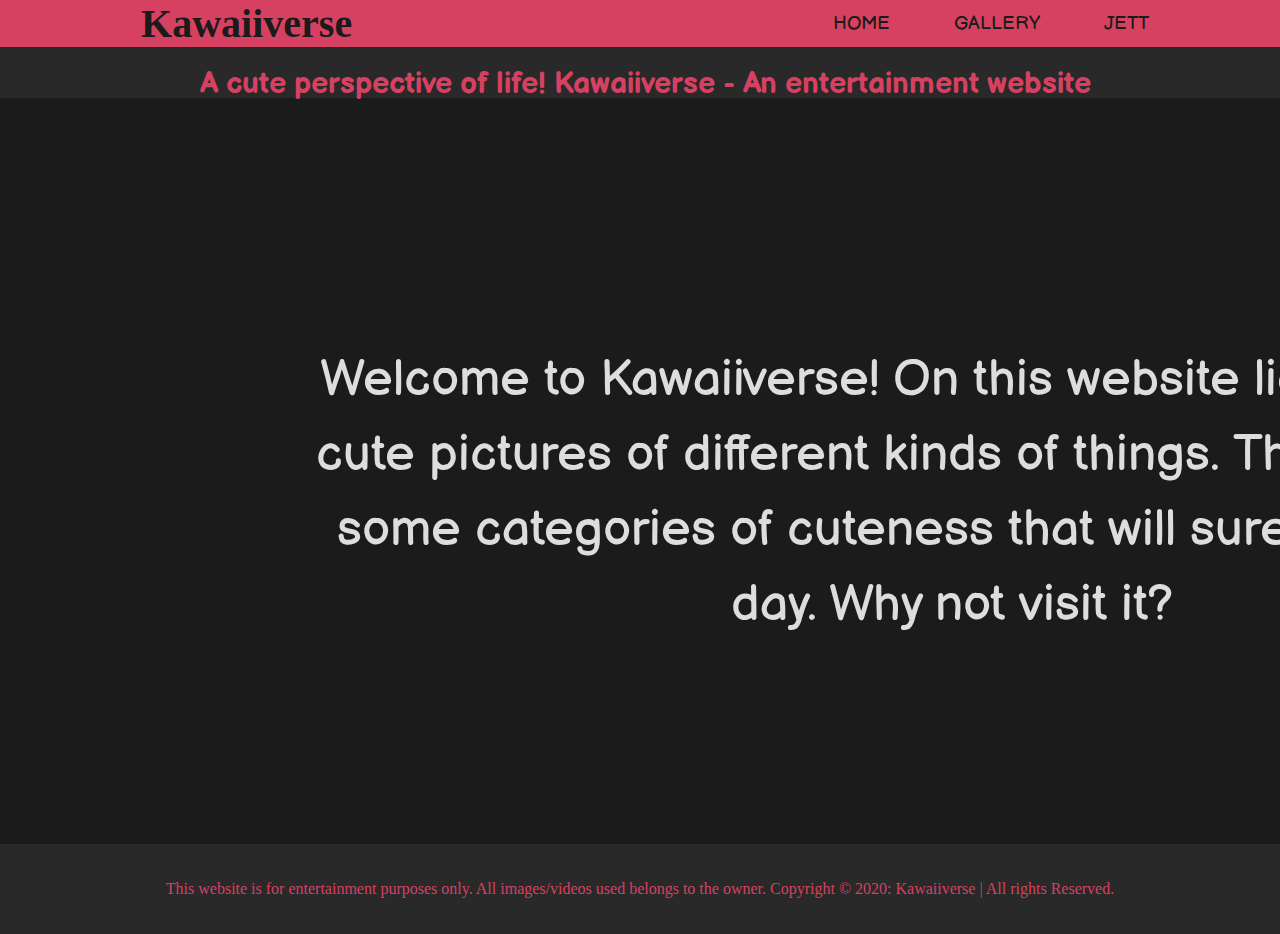
<file: Kawaiiverse_Fate_Serrano/Act1CSS/home.html>
<!DOCTYPE html>
<html>
<head>  
	<link rel="preconnect" href="https://fonts.gstatic.com">
	<link href="https://fonts.googleapis.com/css2?family=Amatic+SC:wght@700&family=Balsamiq+Sans:wght@700&display=swap" rel="stylesheet">

	<link rel="stylesheet" type="text/css" href="css/style.css">

	<link rel="icon" href="C:/Users/Admin/Desktop/Kawaiiverse_Fate_Serrano/Act1CSS/img/favicon.png" type="image/icon type">

		<title>Home | Kawaiiverse</title>
		
		<link rel="stylesheet" href="https://cdnjs.cloudflare.com/ajax/libs/font-awesome/5.15.1/css/all.min.css" integrity="sha512-+4zCK9k+qNFUR5X+cKL9EIR+ZOhtIloNl9GIKS57V1MyNsYpYcUrUeQc9vNfzsWfV28IaLL3i96P9sdNyeRssA==" crossorigin="anonymous" />

	<header>
		<h1 class="logo">Kawaiiverse</h1>
		<input type="checkbox" id="nav-toggle" class="nav-toggle">
		<nav>
			<ul>
				<li><i class="fas fa-home"></i><a href="home.html">Home</a></li>
				<li><i class="fas fa-image"></i><a href="gallery.html">Gallery</a></li>
				<li><i class="fas fa-fighter-jet"></i><a href="X.html">Jett</a></li>
			</ul>
		</nav>
		<label for="nav-toggle" class="nav-toggle-label">
			<span></span>
		</label>
	</header>
</head>

<body>

	<div class="box-1">
		<h2>A cute perspective of life! Kawaiiverse - An entertainment website</h2>
	</div>

	<section id="showcase">
		 <div class="BG">
		 	<p> Welcome to Kawaiiverse! On this website lies a bunch of cute pictures of different kinds of things. The Gallery has some categories of cuteness that will surely make your day. Why not visit it?</p>
		 </div>
	</section>

	<footer id="main-footer">
		<p>This website is for entertainment purposes only. All images/videos used belongs to the owner. Copyright &copy; 2020: Kawaiiverse | All rights Reserved.</p>
	</footer> 

</body>
</html>
</file>
<file: Kawaiiverse_Fate_Serrano/Act1CSS/css/style.css>
body {
	background-color: #1b1b1b;
	color: #ffff;
	font-family: verdana;
	/* Hex themes: pnk#D64161FF; 2drk#141414 drk#1b1b1b; gry#808080; drkgry#292929; */
	margin: 0;
	margin-bottom: 0px;


}
/*nav styles start*/
header {
	background-color: #D64161FF;
	text-align: center;
	position: fixed;
	z-index: 999;
	width: 100%;
}

.logo{
	color: #1b1b1b;
	font-family: cursive;
	font-size: 40px;
	margin:0px 10px;
}

.nav-toggle {
	display: none;
}

.nav-toggle-label {
	position: absolute;
	top: 0;
	left: 0;
	margin-left: 1em;
	height: 100%;
	display: flex;
	align-items: center;

}

.nav-toggle-label span,
.nav-toggle-label span::before,
.nav-toggle-label span::after {
	display: block;
	background: white;
	height: 3px;
	width: 2em;
	border-radius: 2px;
	position: relative;
}

.nav-toggle-label span::before,
.nav-toggle-label span::after {
	content: '';

}

.nav-toggle-label span::before, {
	bottom: 7px;
}

.nav-toggle-label span::after{
	top: 7px;
}


nav {
	background: #D64161FF;
	position: absolute;
	text-align: left;
	left: 0;
	width: 100%;
	transform: scale(1, 0);
	transform-origin: top;
	transition: transform 400ms ease-in-out;
}

nav ul {
	margin:0;
	padding: 0;
	list-style: none;
}

nav li {
	margin-bottom: 1em;
	margin-left: 1em;
}

nav a {
	color: #1b1b1b;
	text-decoration: none;
	font-family: 'Balsamiq Sans', cursive;
	font-size: 1.2rem;
	text-transform: uppercase;
	opacity: 0;
	transition: opacity 150ms ease-in-out;
}

nav a:hover {
	color: #ffff

}
.nav-toggle:checked ~ nav {
	transform: scale(1,1);
}

.nav-toggle:checked ~ nav a {
	opacity: 1;
	transition: opacity 250ms ease-in-out 250ms;
}


@media screen and (min-width: 800px){
	.nav-toggle-label {
		display: none;
	}
	header {
		display: grid;
		grid-template-columns: 1fr auto minmax(600px, 6fr) 1fr;
	}

	.logo {
		grid-column: 2 / 3;
	}

	nav {
		all: unset;
		grid-column: 3 / 4;
		display: flex;
		justify-content: flex-end;
		align-items: center;
	}

	nav ul {
		display: flex;

	}

	nav li {
		margin-left: 4em;
		margin-bottom: 0;
	}

	nav a {
		opacity: 1;
		position: relative;
	}

	nav a::before {
		content: '';
		display: block;
		height: 5px;
		background: black;
		position: absolute;
		top: -.70em;
		left: 0;
		right: 0;
		transform: scale(0, 1);
		transform-origin: left;
		transition: transform ease-in-out 200ms;
	}

	nav a:hover::before {
		transform: scale(1,1);
	}
	/*nav styles end*/

/*====start homehtml=====================================*/

.box-1 {
	padding-top: 45px;
	padding-left: 200px;
	background-color: #292929;
	font-family: 'Balsamiq Sans', cursive;
	font-size: 20px;
	line-height: 28px;
	color: #D64161FF;
}
.box-1 h2 {
	position: relative;
	animation-name: box;
	animation-duration: 2s;
	animation-fill-mode: forwards;
}
@keyframes box{
	0% {
		left: -400px;
	}
	100% {
		left: 0px;
	}
}



#showcase {
	width: 1903px;
	height: 721px;
	background: url(C:/Users/Admin/Desktop/Kawaiiverse_Fate_Serrano/Act1CSS/img/space.png);
	/*space.png created by me*/
	text-align: center;
	color: #ffff;
	opacity: 85%;
	margin-bottom: 0px;
	padding-left:  300px; padding-right: 300px;
	padding-top: 170px; padding-bottom: 0px;
	
}

.BG p {
	font-family: 'Balsamiq Sans', cursive;
	font-size: 50px;
	line-height: 75px;
	margin-bottom: 0px;
	position: relative;
 	animation-name: heading;
 	animation-duration: 2s;  
  	animation-fill-mode: forwards;

}

@keyframes heading {
	0% {
		top: -255px;
	}
	100% {
		top: 0px;
	}
}

/*====end homehtml=====================================*/

/*====start galleryhtml=====================================*/
.ctgry {
	padding-top: 45px;
	background-color: #292929;
	font-family: 'Balsamiq Sans', cursive;
	font-size: 40px;
	line-height: 28px;
	color: #D64161FF;
}
.ctgry h3 {
	padding-bottom: 10px;
	text-align: center;

}

/*gallery images*/

.container {
	margin-left: 8%;  margin-right: 8%;
	border: #808080 solid 5px;
	border-radius:  30px 30px 30px 30px;
	background-color: #292929;
	position: relative;
 	animation-name: L;
 	animation-duration: 2s;  
  	animation-fill-mode: forwards;

}

@keyframes L {
	0% {
		left: -255px;
	}
	100% {
		left: 0px;
	}
}



.kttycts {
	padding-left: 200px;
	padding-right: 200px;
	font-family: 'Balsamiq Sans', cursive;
	font-size: 27px;
	color: #D64161FF;
}

.kttycts a {
	color: #ffff;
	text-decoration: none;
}
.kttycts a:hover {
	text-decoration: underline;
}

.catcat {
	padding-left: 10px;
	padding-right: 10px;
	padding-bottom: 10px;
}

.catcat img {
	border-radius: 30px 30px 30px 30px;
}

* {
	box-sizing: border-box;
}

.column {
	float: left;
	width: 33.33%;
}
.row::after {
	content: "";
	display: table;
	clear: both;
}
/*endkittycats*/

.container-2 {
	margin-left: 8%;  margin-right: 8%; margin-top: 70px;
	background-color: #292929;
	border: #808080 solid 5px;
	border-radius:  30px 30px 30px 30px;
	position: relative;
 	animation-name: R;
 	animation-duration: 2s;  
  	animation-fill-mode: forwards;

}

@keyframes R {
	0% {
		right: -255px;
	}
	100% {
		right: 0px;
	}
}

.mini {
	padding-left: 200px;
	padding-right: 200px;
	font-family: 'Balsamiq Sans', cursive;
	font-size: 27px;
	color: #D64161FF;
}

.mini a {
	color: #ffff;
	text-decoration: none;
}
.mini a:hover {
	text-decoration: underline;
}

.things {
	padding-left: 10px;
	padding-right: 10px;
	padding-bottom: 10px;
}

.things img {
	border-radius: 30px 30px 30px 30px;
}

* {
	box-sizing: border-box;
}

.column {
	float: left;
	width: 33.33%;
}
.row::after {
	content: "";
	display: table;
	clear: both;
}

/*end mini*/

.container-3 {
	margin-left: 8%;  margin-right: 8%; margin-top: 70px;
	background-color: #292929;
	border: #808080 solid 5px;
	border-radius:  30px 30px 30px 30px;
	position: relative;
 	animation-name: L;
 	animation-duration: 4s;  
  	animation-fill-mode: forwards;

}

@keyframes L {
	0% {
		left: -255px;
	}
	100% {
		left: 0px;
	}
}
.people {
	padding-left: 200px;
	padding-right: 200px;
	font-family: 'Balsamiq Sans', cursive;
	font-size: 27px;
	color: #D64161FF;
}

.people a {
	color: #ffff;
	text-decoration: none;
}
.people a:hover {
	text-decoration: underline;
}

.peeps {
	padding-left: 10px;
	padding-right: 10px;
	padding-bottom: 10px;
}

.peeps img {
	border-radius: 30px 30px 30px 30px;
}
}

* {
	box-sizing: border-box;
}

.column {
	float: left;
	width: 33.33%;
}
.row::after {
	content: "";
	display: table;
	clear: both;
}
/*endpeeps*/

.container-4 {
	margin-left:  8%;  margin-right:  8%; margin-top: 70px;
	background-color: #292929;
	border: #808080 solid 5px;
	border-radius:  30px 30px 30px 30px;
	position: relative;
 	animation-name: R;
 	animation-duration: 4s;  
  	animation-fill-mode: forwards;

}

@keyframes R {
	0% {
		right: -255px;
	}
	100% {
		right: 0px;
	}
}

.niconico {
	padding-left: 200px;
	padding-right: 200px;
	font-family: 'Balsamiq Sans', cursive;
	font-size: 27px;
	color: #D64161FF;
}

.niconico a {
	color: #ffff;
	text-decoration: none;
}
.niconico a:hover {
	text-decoration: underline;
}

.nii {
	padding-left: 10px;
	padding-right: 10px;
	padding-bottom: 10px;
}

.nii img {
	border-radius: 30px 30px 30px 30px;
}

* {
	box-sizing: border-box;
}

.column {
	float: left;
	width: 33.33%;
}
.row::after {
	content: "";
	display: table;
	clear: both;
}
/*end animeh*/

.container-5 {
	margin-left:  8%;  margin-right: 8%; margin-top: 70px; margin-bottom: 200px;
	background-color: #292929;
	border: #808080 solid 5px;
	border-radius:  30px 30px 30px 30px;
	position: relative;
 	animation-name: up;
 	animation-duration: 7s;  
  	animation-fill-mode: forwards;

}

@keyframes up {
	0% {
		bottom: -180px;
	}
	100% {
		bottom: 0px;
	}
}

.other {
	padding-left: 200px;
	padding-right: 200px;
	font-family: 'Balsamiq Sans', cursive;
	font-size: 27px;
	color: #D64161FF;
}

.other a {
	color: #ffff;
	text-decoration: none;
}
.other a:hover {
	text-decoration: underline;
}

.woof {
	padding-left: 10px;
	padding-right: 10px;
	padding-bottom: 10px;
}

.woof img {
	border-radius: 30px 30px 30px 30px;
}

* {
	box-sizing: border-box;
}

.column {
	float: left;
	width: 33.33%;
}
.row::after {
	content: "";
	display: table;
	clear: both;
}
/*end other*/

#main-footer {
	background-color: #292929;
	font-size: 35;
	font-family: cursive;
	color: #D64161FF;
	margin-bottom: 0px;
	padding: 20px;
	text-align: center;
}

.button {
	background-color: #808080;
	text-decoration: none;
	display: inline-block;
	color: #1b1b1b;
	font-size: 24px;
	font-family: cursive;
	text-align: center;
	padding: 20px 20px;
	margin-bottom: 3%;
	border-radius: 30px 30px 30px 30px;
	margin-left: 44%;
}
.button:hover {
	background-color: #292929;
	color: #D64161FF;
	transition-duration: 150ms;
}

/*====end galleryhtml=====================================*/
</file>
